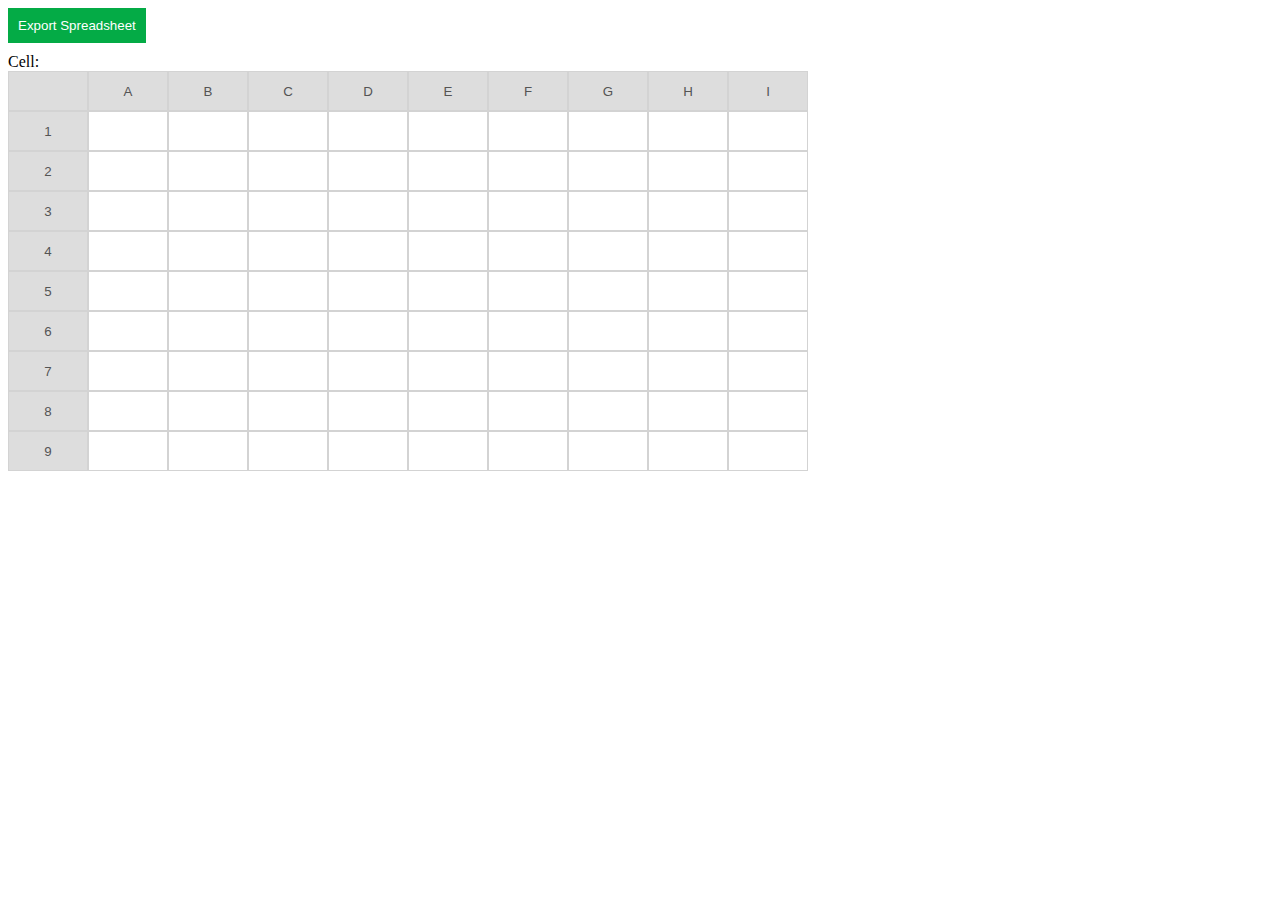
<file: SpreadSheetApp/index.html>
<!DOCTYPE html>
<html lang="ko">
<head>
    <meta charset="UTF-8">
    <meta name="viewport" content="width=device-width, initial-scale=1.0">
    <title>Document</title>
    <link rel="stylesheet" href="./style.css">
    <script src="./main.js" defer></script>
</head>
<body>
    <button type="button" id="export-btn">Export Spreadsheet</button>
    <div>Cell: <span id="cell-status"></span></div>
    <div id="spreadsheet-container"></div>
</body>
</html>
</file>
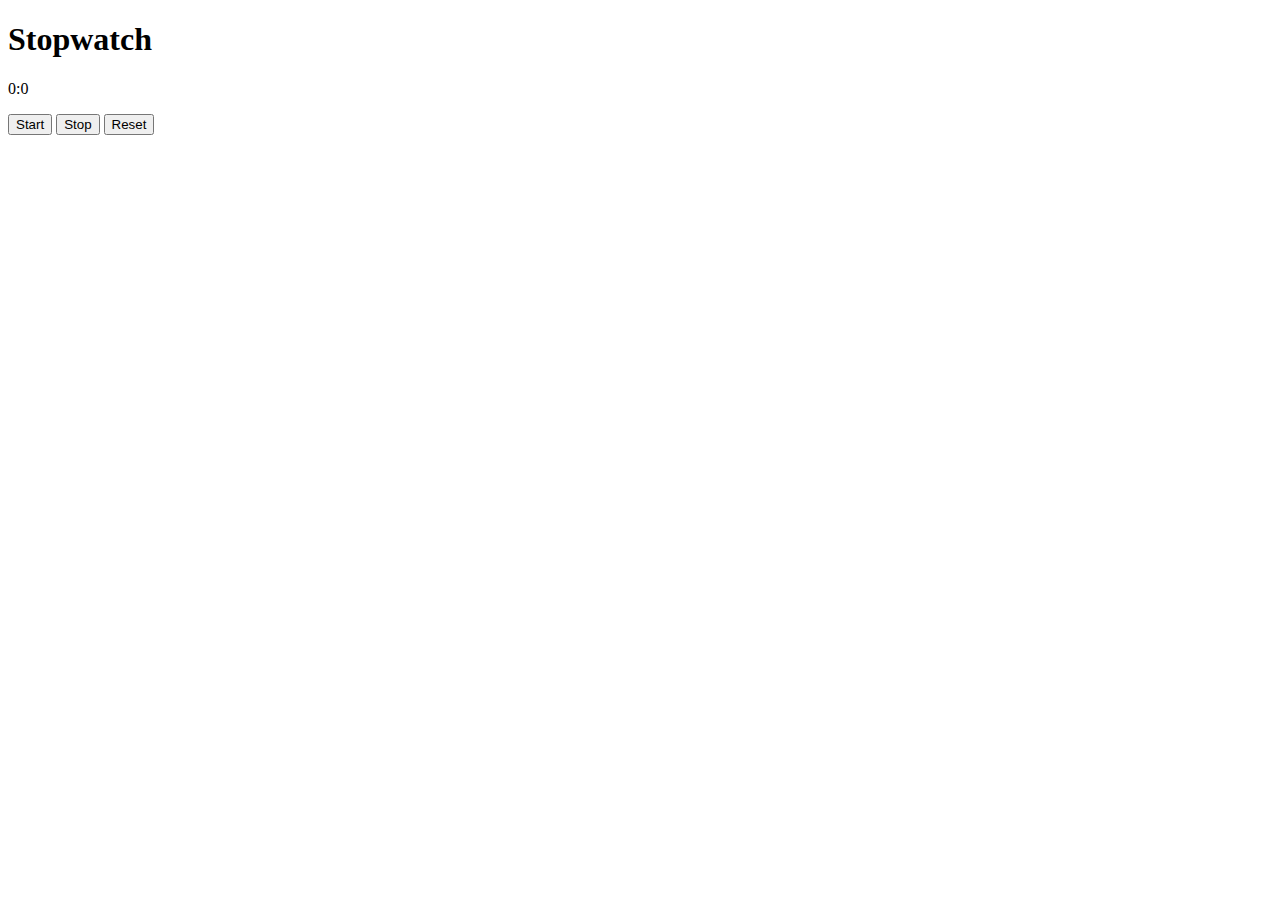
<file: TimeWatch/index.html>
<!DOCTYPE html>
<html lang="ko">
<head>
    <meta charset="UTF-8">
    <meta name="viewport" content="width=device-width, initial-scale=1.0">
    <title>Document</title>
    <script defer src="./index.js"></script>
</head>
<body>
    <div class="wrapper">
        <h1>Stopwatch</h1>
        <p><span id="seconds">0</span>:<span id="tens">0</span></p>
        <button id="buttonStart">Start</button>
        <button id="buttonStop">Stop</button>
        <button id="buttonReset">Reset</button>
    </div>
</body>
</html>
</file>
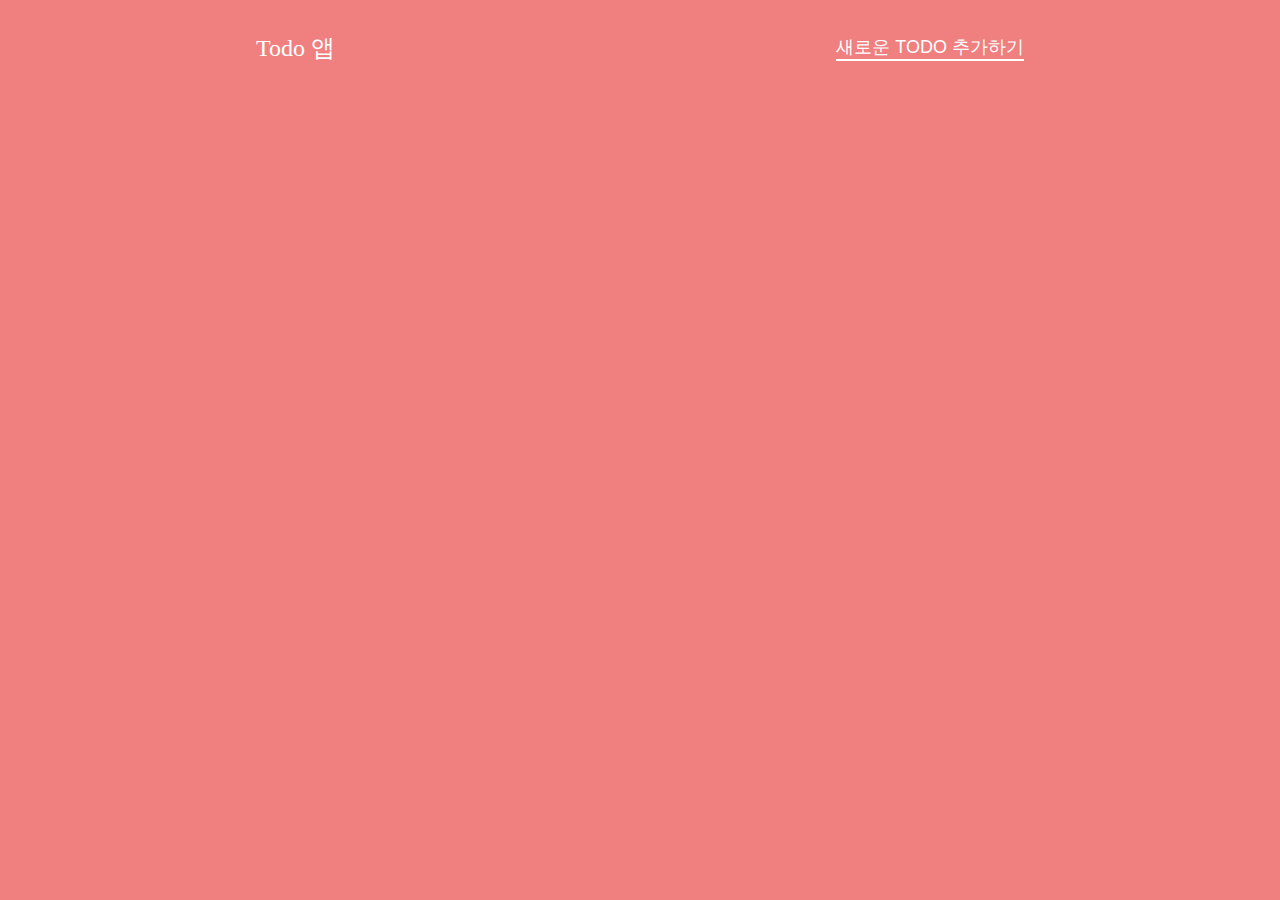
<file: ToDoApp/index.html>
<!DOCTYPE html>
<html lang="en">
  <head>
    <meta charset="UTF-8" />
    <meta name="viewport" content="width=device-width, initial-scale=1.0" />
    <title>Document</title>
    <link
      href="https://fonts.googleapis.com/icon?family=Material+Icons"
      rel="stylesheet"
    />
    <link rel="stylesheet" href="main.css" />
  </head>
  <body>
    <main>
      <div class="app">
        <header>
          <h1>Todo 앱</h1>
          <button id="create-btn">새로운 todo 추가하기</button>
        </header>

        <div class="todo-list" id="list"></div>
      </div>
    </main>

    <script src="main.js"></script>
  </body>
</html>
</file>
<file: SpreadSheetApp/style.css>
#export-btn {
    background-color: #04AB46;
    color: #fff;
    border: none;
    padding: 10px;
    display: inline-block;
    margin-bottom: 10px;
    cursor: pointer;
}

.cell-row {
    display: flex;
}

.cell {
    width: 80px;
    border: 1px solid lightgray;
    height: 40px;
    outline: none;
    box-sizing: border-box;
}

.cell.header {
    text-align: center;
    background-color: #ddd;
}

.cell.header.active {
    background-color: lightblue;
    color: white;
}

.cell:focus {
    background-color: #ddd;
    border: 3px solid lightblue;
}
</file>
<file: ToDoApp/main.css>
* {
    margin: 0;
    padding: 0;
    box-sizing: border-box;
}

button {
    background: none;
    outline: none;
    border: none;
    cursor: pointer;
}

body {
    background-color: lightcoral;
    color: #fff;
}

main {
    min-height: 100vh;
    display: flex;
    justify-content: center;
    padding: 2rem 1.5rem;
}

.app {
    width: 100%;
    max-width: 768px;
}

.app header {
    display: flex;
    align-items: center;
    justify-content: space-between;
    margin-bottom: 1rem;
}

.app header h1 {
    color: #fff;
    font-size: 24px;
    font-weight: 400;
}

.app header button {
    color: #fff;
    font-size: 18px;
    border-bottom: 2px solid #fff;
    text-transform: uppercase;
}

.item {
    display: flex;
    align-items: center;
    justify-content: space-between;
    padding: 1.5rem;
    border-radius: 1rem;
    background-color: lightblue;
    box-shadow: 0 0 4px rgba(0, 0, 0, 0.1);
    margin-bottom: 1.5rem;
}

.item:last-of-type {
    margin-bottom: 0;
}

.item input[type="checkbox"] {
    margin-right: 1rem;
}

.item input[type="text"] {
    appearance: none;
    background: none;
    border: none;
    outline: none;
    font-weight: 400;
    color: black;
    font-size: 20px;
    flex: 1 1 0%;
    margin-right: 1rem;
}

.item input[type="text"]:not(:disabled) {
    border-bottom: 2px solid #fff;
}

.item.complete {
    opacity: 0.7;
}

.item.complete input[type="text"] {
    text-decoration: line-through;
}

.item:hover,
.item:focus-within {
    outline: 2px solid #fff;
}

.actions button {
    color: crimson;
    margin-right: 1rem;
    opacity: 0.8;
    transform: 0.1s;
}

.actions button.remove-btn {
    color: crimson;
}

.actions button:hover {
    opacity: 1;
}

.actions button:last-of-type {
    margin-right: 0;
}
</file>
